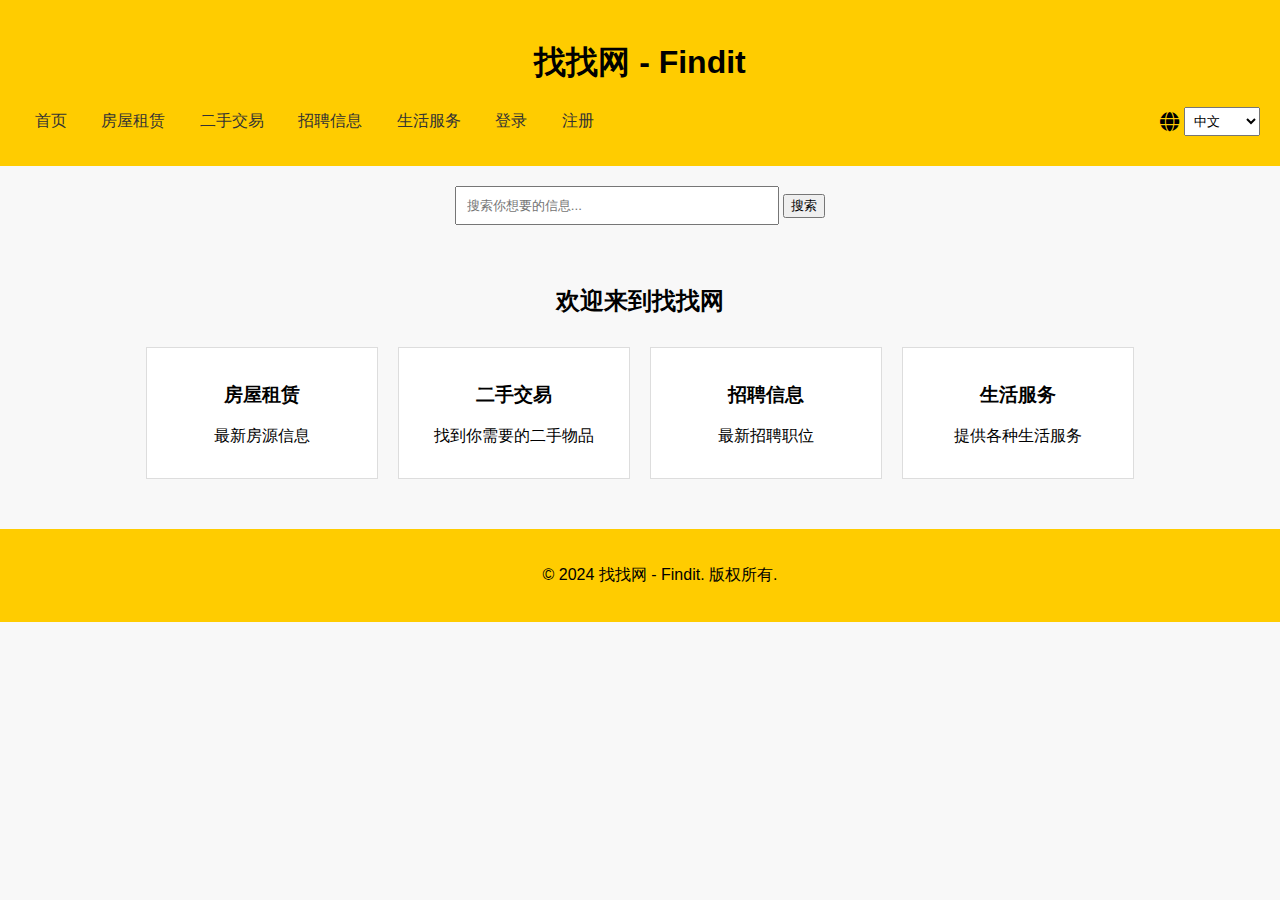
<file: index.html>
<!DOCTYPE html>
<html lang="zh">
<head>
    <meta charset="UTF-8">
    <meta name="viewport" content="width=device-width, initial-scale=1.0">
    <title>找找网 - Findit</title>

    <!-- 引入外部 CSS 文件 -->
    <link rel="stylesheet" href="css/styles.css">
</head>

    <!-- 引入 Font Awesome 图标库 -->
    <link rel="stylesheet" href="https://cdnjs.cloudflare.com/ajax/libs/font-awesome/6.0.0-beta3/css/all.min.css">

    <style>
        body {
            font-family: Arial, sans-serif;
            margin: 0;
            padding: 0;
            background-color: #f8f8f8;
        }
        header {
            background-color: #ffcc00;
            padding: 20px;
            text-align: center;
        }
        nav {
            margin: 10px 0;
            display: flex;
            justify-content: space-between;
            align-items: center;
        }
        nav a {
            margin: 0 15px;
            text-decoration: none;
            color: #333;
            cursor: pointer;
        }
        nav select {
            padding: 5px;
        }
        nav .language-selector {
            display: flex;
            align-items: center;
        }
        nav .language-selector i {
            margin-right: 5px;
            font-size: 1.2em;
        }
        .search-box {
            margin: 20px auto;
            text-align: center;
        }
        .search-box input[type="text"] {
            width: 300px;
            padding: 10px;
        }
        .category {
            display: flex;
            flex-wrap: wrap;
            justify-content: center;
            margin: 20px 0;
        }
        .category-item {
            background-color: white;
            border: 1px solid #ddd;
            margin: 10px;
            padding: 15px;
            width: 200px;
            text-align: center;
            transition: transform 0.2s;
        }
        .category-item:hover {
            transform: scale(1.05);
            box-shadow: 0 4px 8px rgba(0,0,0,0.2);
        }
        footer {
            text-align: center;
            padding: 20px;
            background-color: #ffcc00;
            position: relative;
            bottom: 0;
            width: 100%;
        }
        .content {
            display: none;
            padding: 20px;
            text-align: center;
        }
        .active {
            display: block;
        }
        .login-form, .register-form {
            display: none;
            text-align: center;
            margin: 20px 0;
        }
        @media (max-width: 600px) {
            .category {
                flex-direction: column;
                align-items: center;
            }
            .category-item {
                width: 80%;
            }
            .search-box input[type="text"] {
                width: 80%;
            }
        }
    </style>
</head>
<body>

<header>
    <h1 data-lang="welcome">找找网 - Findit</h1>
    <nav>
        <div>
            <a onclick="showPage('home')" data-lang="home">首页</a>
            <a onclick="showPage('rent')" data-lang="rental">房屋租赁</a>
            <a onclick="showPage('secondhand')" data-lang="secondhand">二手交易</a>
            <a onclick="showPage('jobs')" data-lang="jobs">招聘信息</a>
            <a onclick="showPage('services')" data-lang="services">生活服务</a>
            <a onclick="showLogin()" data-lang="login">登录</a>
            <a onclick="showRegister()" data-lang="register">注册</a>
        </div>
        <div class="language-selector">
            <i class="fas fa-globe"></i>
            <select id="language" onchange="changeLanguage()">
                <option value="zh">中文</option>
                <option value="en">English</option>
                <option value="ar">العربية</option>
            </select>
        </div>
    </nav>
</header>

<div class="search-box">
    <input type="text" id="globalSearch" placeholder="搜索你想要的信息..." data-lang="searchPlaceholder">
    <button onclick="search()" data-lang="search">搜索</button>
</div>

<div class="content active" id="home">
    <h2 data-lang="welcome">欢迎来到找找网</h2>
    <div class="category">
        <div class="category-item">
            <h3><a onclick="showPage('rent')" data-lang="rental">房屋租赁</a></h3>
            <p data-lang="rentalInfo">最新房源信息</p>
        </div>
        <div class="category-item">
            <h3><a onclick="showPage('secondhand')" data-lang="secondhand">二手交易</a></h3>
            <p data-lang="secondhandInfo">找到你需要的二手物品</p>
        </div>
        <div class="category-item">
            <h3><a onclick="showPage('jobs')" data-lang="jobs">招聘信息</a></h3>
            <p data-lang="jobsInfo">最新招聘职位</p>
        </div>
        <div class="category-item">
            <h3><a onclick="showPage('services')" data-lang="services">生活服务</a></h3>
            <p data-lang="servicesInfo">提供各种生活服务</p>
        </div>
    </div>
</div>

<div class="content" id="user-dashboard">
    <h2 data-lang="myPosts">我的发布信息</h2>
    <ul id="userPosts"></ul>
</div>

<div class="content" id="admin-panel">
    <h2 data-lang="adminPanel">后台管理 - 审核信息</h2>
    <ul id="pendingList"></ul>
</div>

<div class="login-form" id="loginForm">
    <h2 data-lang="login">用户登录</h2>
    <input type="text" id="username" placeholder="用户名" data-lang="usernamePlaceholder"><br><br>
    <input type="password" id="password" placeholder="密码" data-lang="passwordPlaceholder"><br><br>
    <button onclick="login()" data-lang="login">登录</button>
    <button onclick="hideLogin()" data-lang="cancel">取消</button>
</div>

<div class="register-form" id="registerForm">
    <h2 data-lang="register">用户注册</h2>
    <input type="text" id="registerUsername" placeholder="用户名" data-lang="usernamePlaceholder"><br><br>
    <input type="password" id="registerPassword" placeholder="密码" data-lang="passwordPlaceholder"><br><br>
    <button onclick="register()" data-lang="register">注册</button>
    <button onclick="hideRegister()" data-lang="cancel">取消</button>
</div>

<footer>
    <p data-lang="footer">© 2024 找找网 - Findit. 版权所有.</p>
</footer>
<script src="js/main.js"></script>
</body>
</html>
</file>
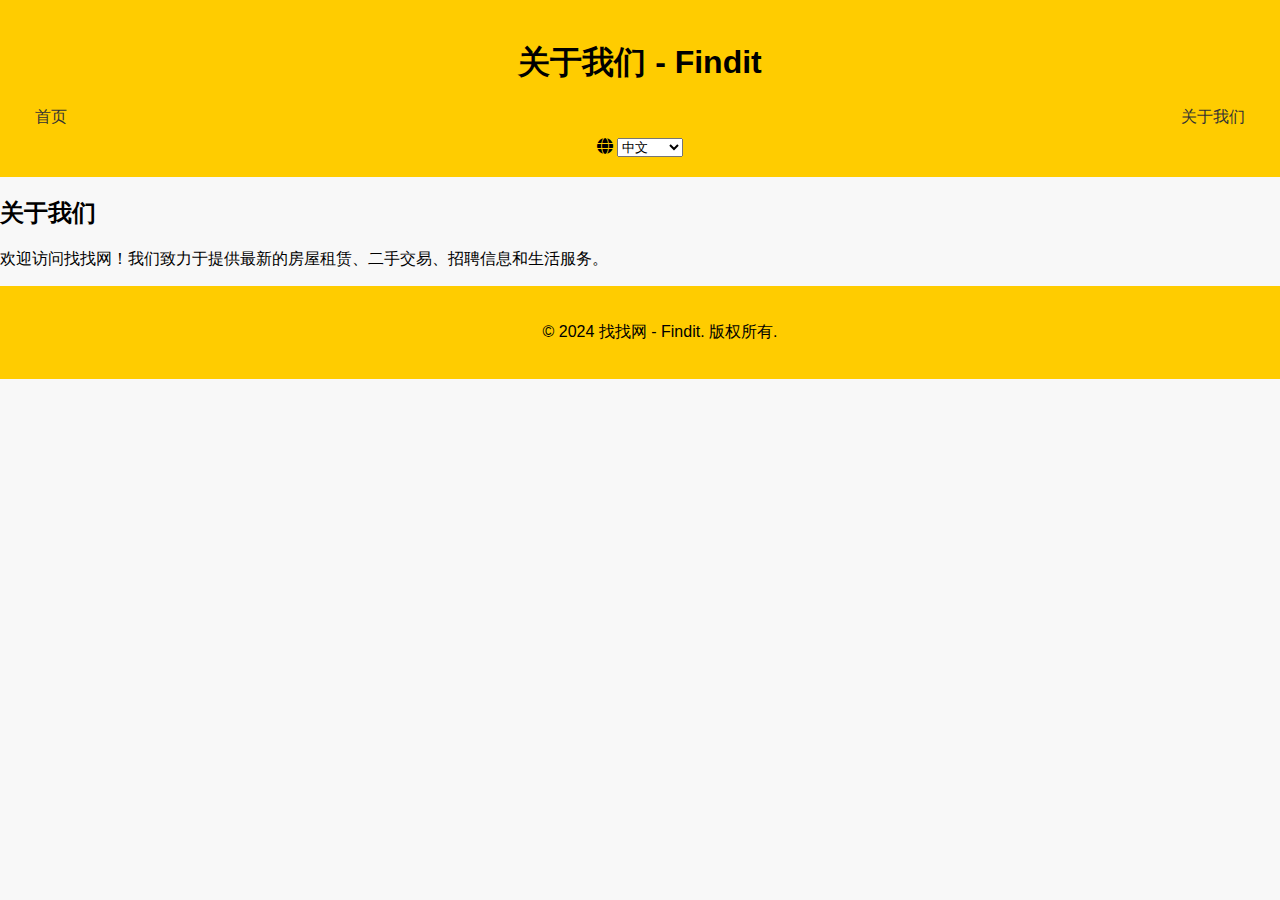
<file: about.html>
<!DOCTYPE html>
<html lang="zh">
<head>
    <meta charset="UTF-8">
    <meta name="viewport" content="width=device-width, initial-scale=1.0">
    <title>关于我们 - Findit</title>
    <!-- 引入 Font Awesome 图标库 -->
    <link rel="stylesheet" href="https://cdnjs.cloudflare.com/ajax/libs/font-awesome/6.0.0-beta3/css/all.min.css">
    <link rel="stylesheet" href="css/styles.css">
</head>
<body>
    <header>
        <h1 data-lang="title">找找网 - Findit</h1>
        <nav>
            <a href="index.html" data-lang="home">首页</a>
            <a href="about.html" data-lang="about">关于我们</a>
        </nav>
        <!-- 语言选择器，添加小地球图标 -->
        <div class="language-selector">
            <i class="fas fa-globe"></i> <!-- 小地球图标 -->
            <select id="language" onchange="changeLanguage()">
                <option value="zh">中文</option>
                <option value="en">English</option>
                <option value="ar">العربية</option>
            </select>
        </div>
    </header>

    <main>
        <h2 data-lang="aboutUs">关于我们</h2>
        <p data-lang="aboutText">欢迎访问找找网！我们致力于提供最新的房屋租赁、二手交易、招聘信息和生活服务。</p>
    </main>

    <footer>
        <p data-lang="footer">© 2024 找找网 - Findit. 版权所有.</p>
    </footer>

    <script>
        // 定义不同语言的翻译
        const translations = {
            zh: {
                title: "关于我们 - Findit",
                home: "首页",
                about: "关于我们",
                aboutUs: "关于我们",
                aboutText: "欢迎访问找找网！我们致力于提供最新的房屋租赁、二手交易、招聘信息和生活服务。",
                footer: "© 2024 找找网 - Findit. 版权所有."
            },
            en: {
                title: "About Us - Findit",
                home: "Home",
                about: "About Us",
                aboutUs: "About Us",
                aboutText: "Welcome to Findit! We are dedicated to providing the latest in rental listings, second-hand trading, job postings, and life services.",
                footer: "© 2024 Findit. All rights reserved."
            },
            ar: {
                title: "حولنا - Findit",
                home: "الصفحة الرئيسية",
                about: "حولنا",
                aboutUs: "حولنا",
                aboutText: "مرحبًا بكم في Findit! نحن ملتزمون بتقديم أحدث القوائم في الإيجارات، والتجارة المستعملة، وإعلانات الوظائف، والخدمات الحياتية.",
                footer: "© 2024 Findit. جميع الحقوق محفوظة."
            }
        };

        // 切换语言函数
        function changeLanguage() {
            const lang = document.getElementById("language").value;
            const elements = document.querySelectorAll("[data-lang]");

            elements.forEach(element => {
                const key = element.getAttribute("data-lang");
                if (translations[lang][key]) {
                    // 如果是页面标题，单独处理
                    if (element.tagName === "TITLE") {
                        document.title = translations[lang][key];
                    } else {
                        element.innerHTML = translations[lang][key];
                    }
                }
            });

            // 更新 <html> 标签的 lang 属性
            document.documentElement.lang = lang;
        }

        // 页面加载时设置默认语言
        document.addEventListener("DOMContentLoaded", () => {
            changeLanguage();  // 加载时默认语言显示
        });
    </script>
</body>
</html>
</file>
<file: css/styles.css>
body {
    font-family: Arial, sans-serif;
    margin: 0;
    padding: 0;
    background-color: #f8f8f8;
}
header {
    background-color: #ffcc00;
    padding: 20px;
    text-align: center;
}
nav {
    margin: 10px 0;
    display: flex;
    justify-content: space-between;
    align-items: center;
}
nav a {
    margin: 0 15px;
    text-decoration: none;
    color: #333;
    cursor: pointer;
}
footer {
    text-align: center;
    padding: 20px;
    background-color: #ffcc00;
    position: relative;
    bottom: 0;
    width: 100%;
}
</file>
